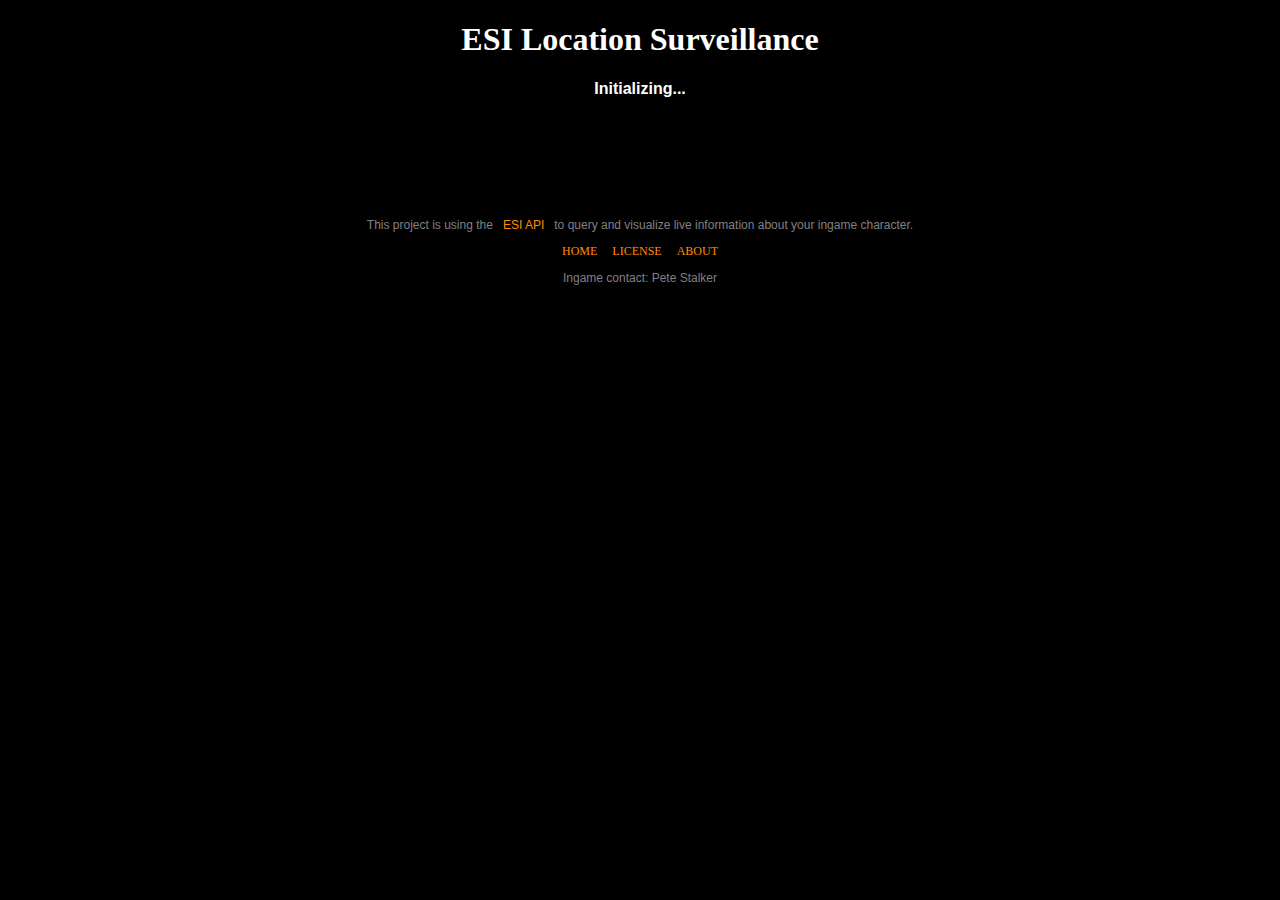
<file: index.html>
<!DOCTYPE html>
<meta charset="UTF-8"/>

<title>ESI Location Surveillance - nils.cc</title>

<!-- Scripts -->

<script type="text/javascript" src="https://d3js.org/d3.v5.js"></script>

<script type="module" src="js/main.js"></script>
<script type="module" src="js/debug.js"></script>

<!-- Stylesheets -->

<link rel="stylesheet" href="css/colors.css"/>
<link rel="stylesheet" href="css/surroundings.css"/>

<link rel="stylesheet" href="css/index.css"/>

<!-- Elements -->

<header>
  <h1 id="title">ESI Location Surveillance</h1>
  <h4 id="subtitle">Initializing...</h4>
</header>

<main>

<!-- Login Button -->
<p id="login"><a href="#"><img src="img/eve-sso-login-white-large.png" alt="LOG IN with EVE Online"/></a></p>

<p id="status"></p>

<!-- Surroundings Area -->
<div id="surroundings">
  <svg width="600" height="600"></svg>
  <div class="right-menu">
    <div class="current-system">
      <h6>Current System</h6>
      <h4>Aunenen</h4>
      <table>
        <tr>
          <th>Security Status</td>
          <td class="security-status">0.45</td>
        </tr>
        <tr>
          <th>Ship kills</td>
          <td class="ship-kills">2</td>
        </tr>
        <tr>
          <th>Pod kills</td>
          <td class="pod-kills">1</td>
        </tr>
        <tr>
          <th>NPC kills</td>
          <td class="npc-kills">0</td>
        </tr>
      </table>
    </div>
    <div class="selected-system">
      <h6>Selected System</h6>
      <h4>Aunenen</h4>
      <table>
        <tr>
          <th>Security Status</td>
          <td class="security-status"></td>
        </tr>
        <tr>
          <th>Ship kills</td>
          <td class="ship-kills"></td>
        </tr>
        <tr>
          <th>Pod kills</td>
          <td class="pod-kills"></td>
        </tr>
        <tr>
          <th>NPC kills</td>
          <td class="npc-kills"></td>
        </tr>
      </table>
    </div>
    <div class="waypoint-system">
      <h6>Waypoint System</h6>
      <h4>Aunenen</h4>
      <table>
        <tr>
          <th>Security Status</td>
          <td class="security-status"></td>
        </tr>
        <tr>
          <th>Ship kills</td>
          <td class="ship-kills"></td>
        </tr>
        <tr>
          <th>Pod kills</td>
          <td class="pod-kills"></td>
        </tr>
        <tr>
          <th>NPC kills</td>
          <td class="npc-kills"></td>
        </tr>
      </table>
      <button>Set Waypoint</button>
      <label>
        <input type="checkbox" name="add_to_beginning"/>
        Add to beginning of all waypoints
      </label>
      <label>
        <input type="checkbox" name="clear_other_waypoints"/>
        Clear all other waypoints
      </label>
    </div>
  </div>
</div>

</main>

<footer>
  <p>This project is using the <a href="https://esi.evetech.net/latest/"/>ESI
    API</a> to query and visualize live information about your ingame
  character.</p>
  <a href=".">HOME</a>
  <a href="license.html">LICENSE</a>
  <a href="about.html">ABOUT</a>
  <p>Ingame contact: Pete Stalker</p>
</footer>
</file>
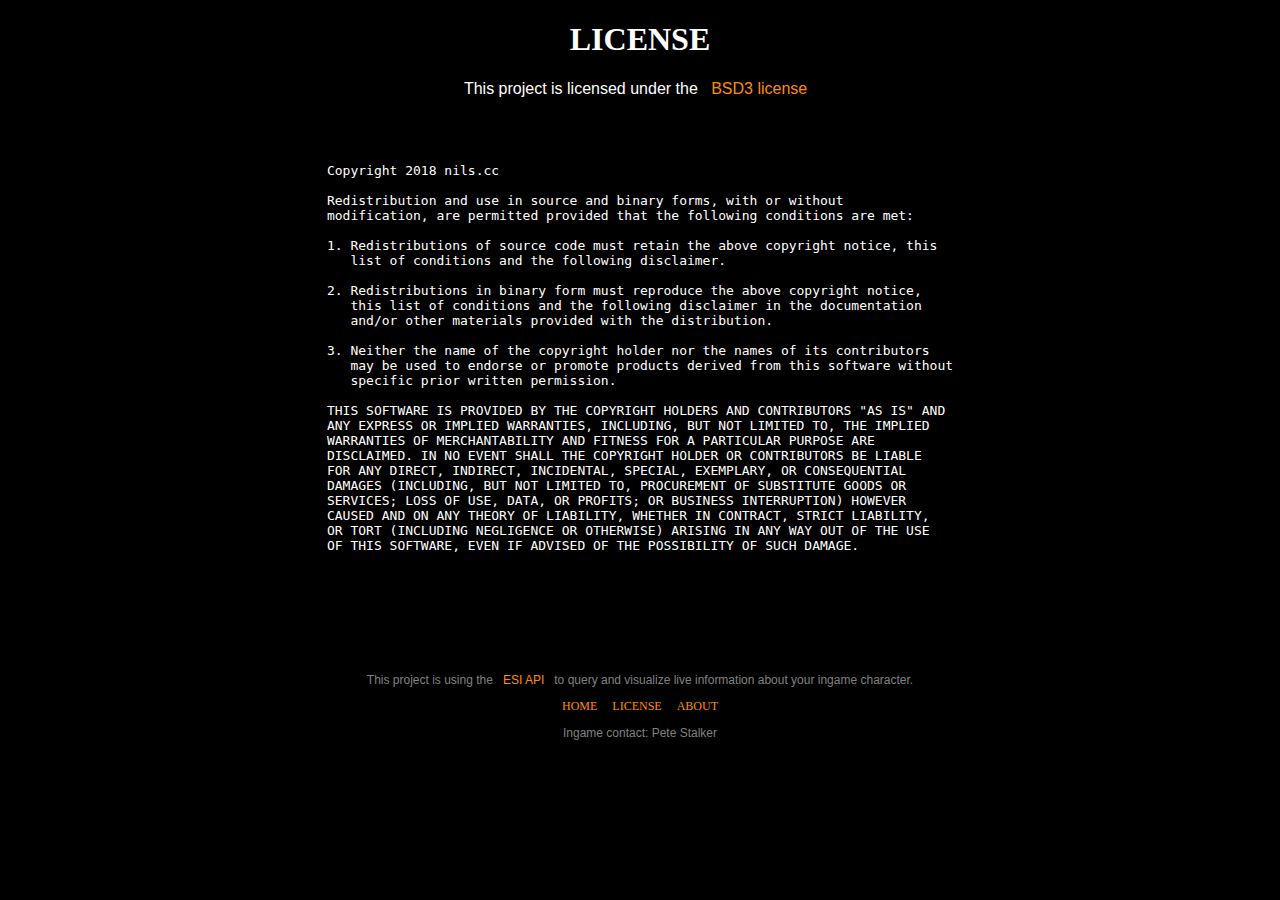
<file: license.html>
<!DOCTYPE html>
<meta charset="UTF-8">

<link rel="stylesheet" href="css/index.css"/>
<link rel="stylesheet" href="css/license.css"/>

<h1>LICENSE</h1>

<p>This project is licensed under the
<a href="https://opensource.org/licenses/BSD-3-Clause">BSD3 license</a></p>

<pre>
Copyright 2018 nils.cc

Redistribution and use in source and binary forms, with or without
modification, are permitted provided that the following conditions are met:

1. Redistributions of source code must retain the above copyright notice, this
   list of conditions and the following disclaimer.

2. Redistributions in binary form must reproduce the above copyright notice,
   this list of conditions and the following disclaimer in the documentation
   and/or other materials provided with the distribution.

3. Neither the name of the copyright holder nor the names of its contributors
   may be used to endorse or promote products derived from this software without
   specific prior written permission.

THIS SOFTWARE IS PROVIDED BY THE COPYRIGHT HOLDERS AND CONTRIBUTORS "AS IS" AND
ANY EXPRESS OR IMPLIED WARRANTIES, INCLUDING, BUT NOT LIMITED TO, THE IMPLIED
WARRANTIES OF MERCHANTABILITY AND FITNESS FOR A PARTICULAR PURPOSE ARE
DISCLAIMED. IN NO EVENT SHALL THE COPYRIGHT HOLDER OR CONTRIBUTORS BE LIABLE
FOR ANY DIRECT, INDIRECT, INCIDENTAL, SPECIAL, EXEMPLARY, OR CONSEQUENTIAL
DAMAGES (INCLUDING, BUT NOT LIMITED TO, PROCUREMENT OF SUBSTITUTE GOODS OR
SERVICES; LOSS OF USE, DATA, OR PROFITS; OR BUSINESS INTERRUPTION) HOWEVER
CAUSED AND ON ANY THEORY OF LIABILITY, WHETHER IN CONTRACT, STRICT LIABILITY,
OR TORT (INCLUDING NEGLIGENCE OR OTHERWISE) ARISING IN ANY WAY OUT OF THE USE
OF THIS SOFTWARE, EVEN IF ADVISED OF THE POSSIBILITY OF SUCH DAMAGE.
</pre>

<footer>
  <p>This project is using the <a href="https://esi.evetech.net/latest/"/>ESI
    API</a> to query and visualize live information about your ingame
  character.</p>
  <a href=".">HOME</a>
  <a href="license.html">LICENSE</a>
  <a href="about.html">ABOUT</a>
  <p>Ingame contact: Pete Stalker</p>
</footer>
</file>
<file: css/colors.css>
p.sec-10 {
  color: #2FEFEF;
}
p.sec-09 {
  color: #48F0C0;
}
p.sec-08 {
  color: #00EF47;
}
p.sec-07 {
  color: #00F000;
}
p.sec-06 {
  color: #8FEF2F;
}
p.sec-05 {
  color: #EFEF00;
}
p.sec-04 {
  color: #D77700;
}
p.sec-03 {
  color: #F06000;
}
p.sec-02 {
  color: #F04800;
}
p.sec-01 {
  color: #D73000;
}
p.sec-00 {
  color: #F00000;
}

svg circle.sec-10 {
  stroke: #2FEFEF;
}
svg circle.sec-09 {
  stroke: #48F0C0;
}
svg circle.sec-08 {
  stroke: #00EF47;
}
svg circle.sec-07 {
  stroke: #00F000;
}
svg circle.sec-06 {
  stroke: #8FEF2F;
}
svg circle.sec-05 {
  stroke: #EFEF00;
}
svg circle.sec-04 {
  stroke: #D77700;
}
svg circle.sec-03 {
  stroke: #F06000;
}
svg circle.sec-02 {
  stroke: #F04800;
}
svg circle.sec-01 {
  stroke: #D73000;
}
svg circle.sec-00 {
  stroke: #F00000;
}
</file>
<file: css/surroundings.css>
main
#surroundings .links line {
  stroke: #999;
  stroke-opacity: 0.6;
}

main
#surroundings .nodes circle {
  stroke-width: 2.2px;
  stroke-opactiy: 0.2;
  cursor: pointer;
}
main
#surroundings .nodes circle:active {
  cursor: grab;
}


main
#surroundings
{
  margin-left: auto;
  margin-right: auto;
}

/*
 * Flexbox definition
 *
 */

main
#surroundings
{
  justify-content: center;
}

main
#surroundings > .right-menu
{
  flex-grow: 0;
  text-align: left;
}

main
#surroundings > .right-menu > div
{
  border-top: 1px solid rgba(100, 100, 100, .4);
  padding: 0 0 2em;
}
main
#surroundings > .right-menu > div:first-child
{
  border-top: none;
}

main
#surroundings > .right-menu > div h6
{
  margin: 0.5em auto 0 auto;
}

main
#surroundings > .right-menu > div h4
{
  margin: 0 auto 0.5em;
}

main
#surroundings > .right-menu > div table
{
  font-size: 0.8em;
  min-width: 30ch;
}

main
#surroundings > .right-menu > div td
{
  text-align: right;
}

main
#surroundings > .right-menu > .selected-system
{
  display: none;
}

main
#surroundings > .right-menu > .waypoint-system
{
  display: none;
}

/*
 * Fade out further away systems
 *
 */

main
#surroundings .jumps-0
{
  opacity: 1.0;
}

main
#surroundings .jumps-1
{
  opacity: 1.0;
}

main
#surroundings .jumps-2
{
  opacity: 0.95;
}

main
#surroundings .jumps-3
{
  opacity: 0.9;
}
main #surroundings .jumps-4,
main #surroundings .jumps-5,
main #surroundings .jumps-6,
main #surroundings .jumps-7,
main #surroundings .jumps-8
{
  opacity: 0.8;
}

/*
 * Waypoint System
 *
 */

main #surroundings .waypoint-system button
{
  font-weight: bold;
  font-family: monospace;
  font-size: 1.2em;
  width: 100%;
  color: white;
  background: blue;
  margin: 1.5em auto;
  padding: 0.5em;
  border: none;
  cursor: pointer;
}

main #surroundings .waypoint-system label
{
  display: block;
}
</file>
<file: css/index.css>
/* Document Settings */

html {
  background-color: black;
  color: white;
  text-align: center;
  padding-left: auto;
  padding-right: auto;
}

/* Text Settings */

p, h2, h3, h4, h5, h6 {
  font-family: sans-serif;
}

a {
  color: darkorange;
  text-decoration: none;
  display: inline-block;
  margin: auto 1ch auto;
}

header
{
}

main
{
}

footer
{
  margin-top: 10em;
  font-size: 0.75em;
  color: grey;
}
footer p
{
  font-family: sans-serif;
}

/* Basic Forms */

header
#subtitle {
}

main
#login {
  display: none;
  text-align: center;
  margin: 1em auto 1em;
}

main
#status {
  display: none;
}

main
#surroundings {
  display: none;
}
</file>
<file: css/license.css>
pre {
  margin: 5em auto 5em;
  text-align: left;
  width: 80ch;
}
</file>
